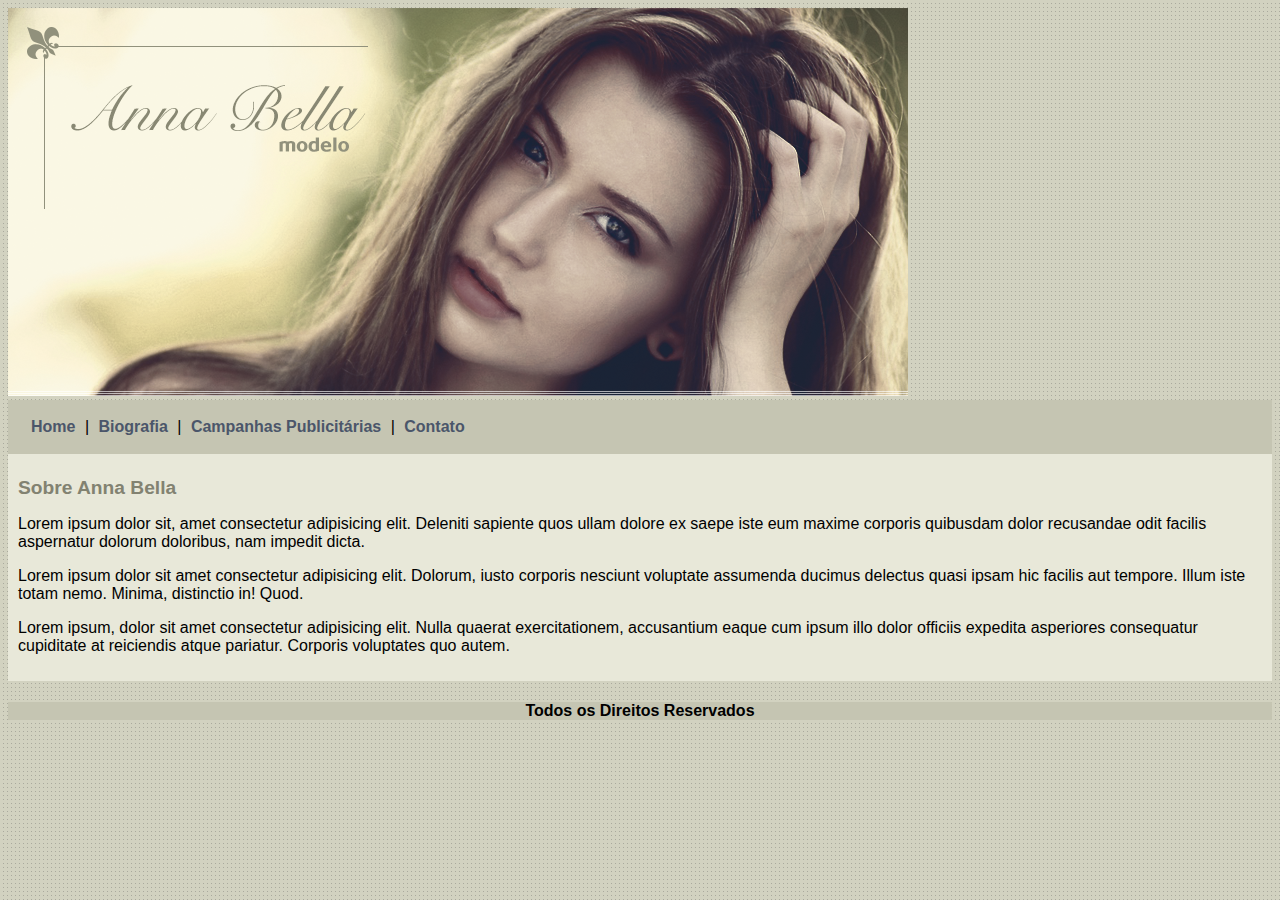
<file: index.html>
<!DOCTYPE html>
<html lang="pt-br">
<head>
    <meta charset="UTF-8">
    <meta name="viewport" content="width=device-width, initial-scale=1.0">
    <title>Anna Bella Oficial</title>
<link rel="stylesheet" href="style.css">
</head>
<body>

    <div id="principal"><!--inicio do conteudo-->
            
        <img src="imagens/capa.png" width="900px"  alt="logo">
    </div>

 <div id="menu">
      <a href="index.html" target="_self">Home</a> |
                <a href="biografia.html" target="_self">Biografia</a> |
                <a href="campanhaspublicitaria.html" target="_self">Campanhas Publicitárias</a> | 
                <a href="contato.html" target="_self">Contato</a>
            </div>

            <div id="conteudo">
                <h1>Sobre Anna Bella</h1>
                <p>Lorem ipsum dolor sit, amet consectetur adipisicing elit. Deleniti sapiente quos ullam dolore ex saepe iste eum maxime corporis quibusdam dolor recusandae odit facilis aspernatur dolorum doloribus, nam impedit dicta.</p>
                <p>Lorem ipsum dolor sit amet consectetur adipisicing elit. Dolorum, iusto corporis nesciunt voluptate assumenda ducimus delectus quasi ipsam hic facilis aut tempore. Illum iste totam nemo. Minima, distinctio in! Quod.</p>
                <p>Lorem ipsum, dolor sit amet consectetur adipisicing elit. Nulla quaerat exercitationem, accusantium eaque cum ipsum illo dolor officiis expedita asperiores consequatur cupiditate at reiciendis atque pariatur. Corporis voluptates quo autem.</p>
            </div>

            <div id="rodapé">
                <h4>Todos os Direitos Reservados</h4>
            </div>

        </div><!--fim do conteudo-->
   
</body>
</html>
</file>
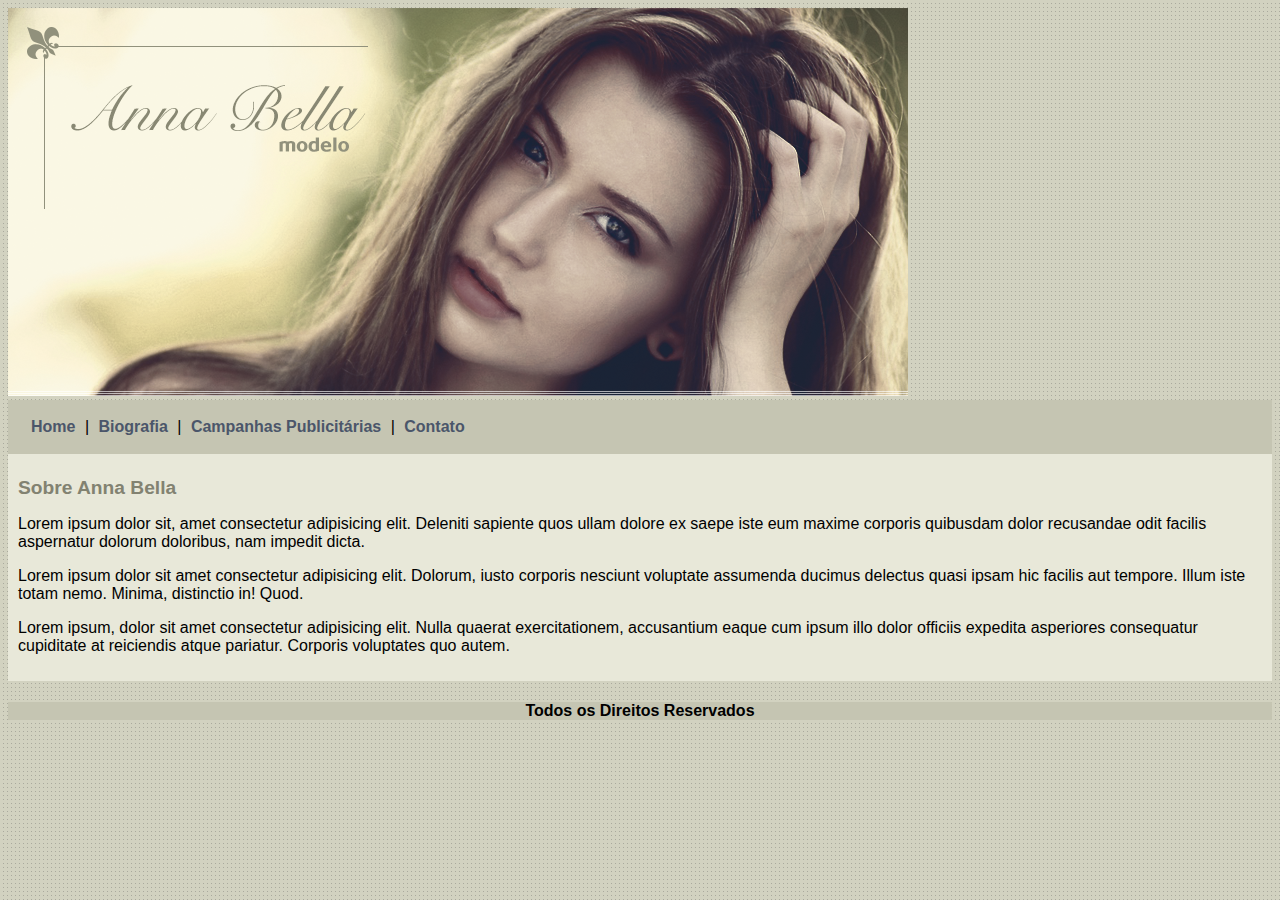
<file: biografia.html>
<!DOCTYPE html>
<html lang="pt-br">
<head>
    <meta charset="UTF-8">
    <meta name="viewport" content="width=device-width, initial-scale=1.0">
    <title>Biografia</title>
    <link rel="stylesheet" href="style.css">
</head>
<body>

    <div id="principal"><!--inicio do conteudo-->
            
        <img src="imagens/capa.png" width="900px"  alt="logo">
    </div>

        <div id="menu">
            <a href="index.html" target="_self">Home</a> |
            <a href="biografia.html" target="_self">Biografia</a> |
            <a href="campanhaspublicitaria.html" target="_self">Campanhas Publicitárias</a> |
            <a href="contato.html" target="_self">Contato</a>
        </div>

        <div id="conteudo">
            <h1>Sobre Anna Bella</h1>
            <p>Lorem ipsum dolor sit, amet consectetur adipisicing elit. Deleniti sapiente quos ullam dolore ex saepe iste eum maxime corporis quibusdam dolor recusandae odit facilis aspernatur dolorum doloribus, nam impedit dicta.</p>
            <p>Lorem ipsum dolor sit amet consectetur adipisicing elit. Dolorum, iusto corporis nesciunt voluptate assumenda ducimus delectus quasi ipsam hic facilis aut tempore. Illum iste totam nemo. Minima, distinctio in! Quod.</p>
            <p>Lorem ipsum, dolor sit amet consectetur adipisicing elit. Nulla quaerat exercitationem, accusantium eaque cum ipsum illo dolor officiis expedita asperiores consequatur cupiditate at reiciendis atque pariatur. Corporis voluptates quo autem.</p>
        </div>

        <div id="rodapé">
            <h4>Todos os Direitos Reservados</h4>
        </div>

    </div><!--fim do conteudo-->
</body>
</html>
</file>
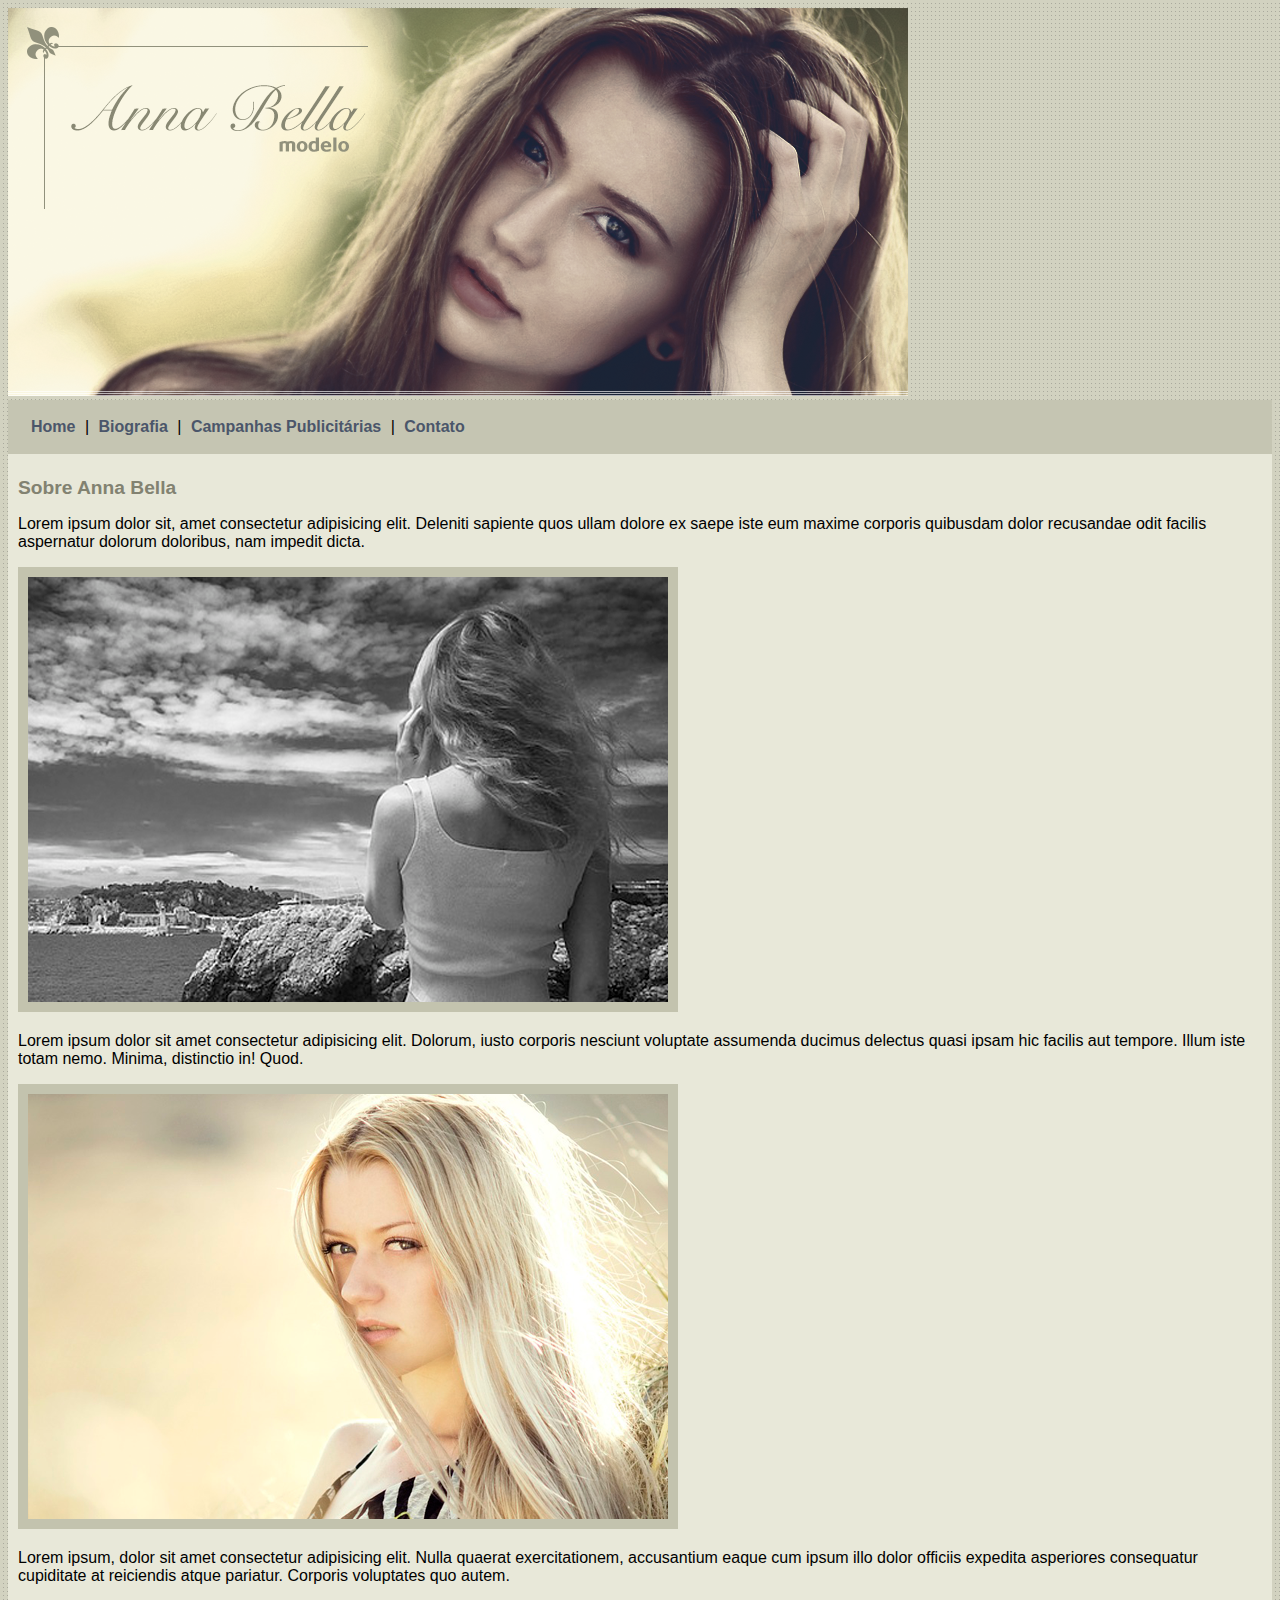
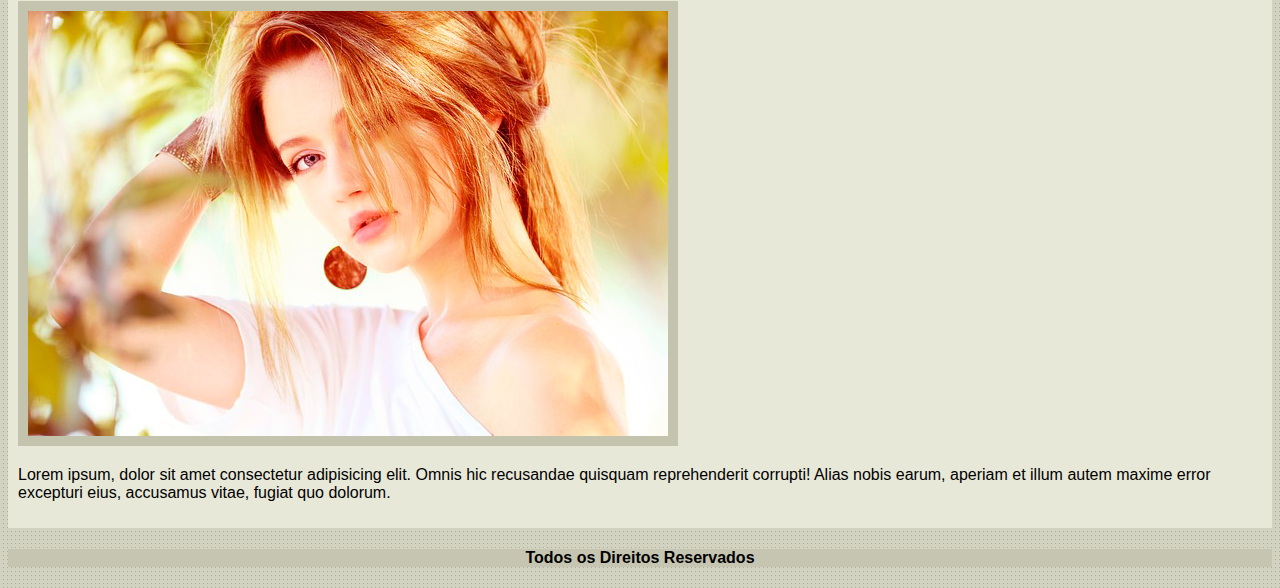
<file: campanhaspublicitaria.html>
<!DOCTYPE html>
<html lang="pt-br">
<head>
    <meta charset="UTF-8">
    <meta name="viewport" content="width=device-width, initial-scale=1.0">
    <title>Campanhas Publicitarias</title>
    <link rel="stylesheet" href="style.css">
</head>
<body>
    <div id="principal"><!--inicio do conteudo-->
            
        <img src="imagens/capa.png" width="900px"  alt="logo">
    </div>

        <div id="menu">
            <a href="index.html" target="_self">Home</a> |
            <a href="biografia.html" target="_self">Biografia</a> |
            <a href="campanhaspublicitaria.html" target="_self">Campanhas Publicitárias</a> |
            <a href="contato.html" target="_self">Contato</a>
        </div>

        <div id="conteudo">
            <h1>Sobre Anna Bella</h1>
            <p>Lorem ipsum dolor sit, amet consectetur adipisicing elit. Deleniti sapiente quos ullam dolore ex saepe iste eum maxime corporis quibusdam dolor recusandae odit facilis aspernatur dolorum doloribus, nam impedit dicta.</p>

            <img src="imagens/foto1.png" alt="foto1" class="imagem-campanha">

            <p>Lorem ipsum dolor sit amet consectetur adipisicing elit. Dolorum, iusto corporis nesciunt voluptate assumenda ducimus delectus quasi ipsam hic facilis aut tempore. Illum iste totam nemo. Minima, distinctio in! Quod.</p>

            <img src="imagens/foto2.png" alt="foto2" class="imagem-campanha">

            <p>Lorem ipsum, dolor sit amet consectetur adipisicing elit. Nulla quaerat exercitationem, accusantium eaque cum ipsum illo dolor officiis expedita asperiores consequatur cupiditate at reiciendis atque pariatur. Corporis voluptates quo autem.</p>

            <img src="imagens/foto3.png" alt="foto3" class="imagem-campanha">

            <p>Lorem ipsum, dolor sit amet consectetur adipisicing elit. Omnis hic recusandae quisquam reprehenderit corrupti! Alias nobis earum, aperiam et illum autem maxime error excepturi eius, accusamus vitae, fugiat quo dolorum.</p>
        </div>

        <div id="rodapé">
            <h4>Todos os Direitos Reservados</h4>
        </div>

    </div><!--fim do conteudo-->

</body>
</html>
</file>
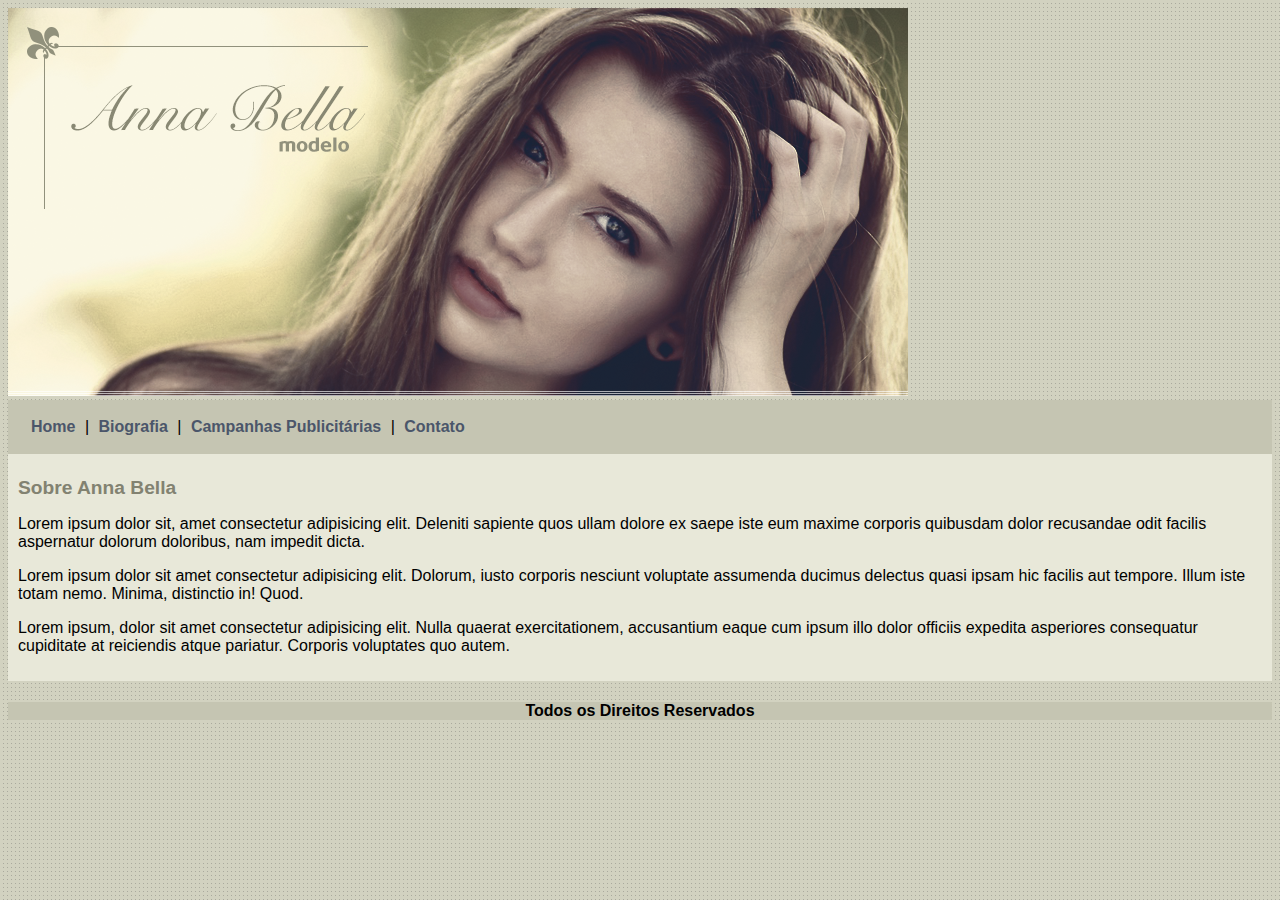
<file: index.html.html>
<!DOCTYPE html>
<html lang="pt-br">
<head>
    <meta charset="UTF-8">
    <meta name="viewport" content="width=device-width, initial-scale=1.0">
    <title>Anna Bella Oficial</title>
<link rel="stylesheet" href="style.css">
</head>
<body>

    <div id="principal"><!--inicio do conteudo-->
            
        <img src="imagens/capa.png" width="900px"  alt="logo">
    </div>

            <div id="menu">
                <a href="index.html" target="_self">Home</a> |
                <a href="biografia.html" target="_self">Biografia</a> |
                <a href="campanhaspublicitaria.html" target="_self">Campanhas Publicitárias</a> | 
                <a href="contato.html" target="_self">Contato</a>
            </div>

            <div id="conteudo">
                <h1>Sobre Anna Bella</h1>
                <p>Lorem ipsum dolor sit, amet consectetur adipisicing elit. Deleniti sapiente quos ullam dolore ex saepe iste eum maxime corporis quibusdam dolor recusandae odit facilis aspernatur dolorum doloribus, nam impedit dicta.</p>
                <p>Lorem ipsum dolor sit amet consectetur adipisicing elit. Dolorum, iusto corporis nesciunt voluptate assumenda ducimus delectus quasi ipsam hic facilis aut tempore. Illum iste totam nemo. Minima, distinctio in! Quod.</p>
                <p>Lorem ipsum, dolor sit amet consectetur adipisicing elit. Nulla quaerat exercitationem, accusantium eaque cum ipsum illo dolor officiis expedita asperiores consequatur cupiditate at reiciendis atque pariatur. Corporis voluptates quo autem.</p>
            </div>

            <div id="rodapé">
                <h4>Todos os Direitos Reservados</h4>
            </div>

        </div><!--fim do conteudo-->
   
</body>
</html>
</file>
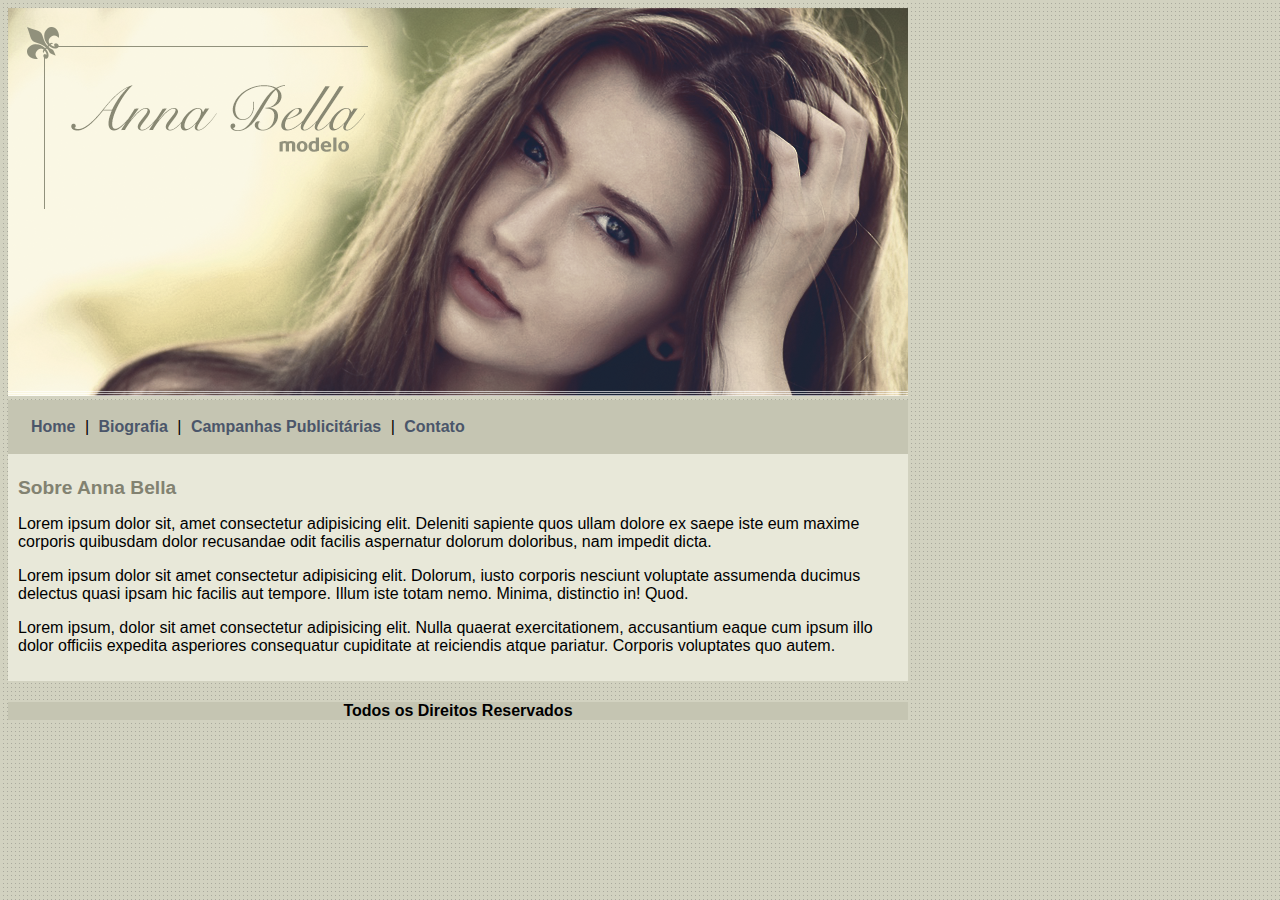
<file: paginainicial.html>
<!DOCTYPE html>
<html lang="pt-br">
<head>
    <meta charset="UTF-8">
    <meta name="viewport" content="width=device-width, initial-scale=1.0">
    <title>Anna Bella Oficial</title>
<link rel="stylesheet" href="style.css">
</head>
<body>

        <div id="principal" ><!--inicio do conteudo-->
            
            <img src="Imagens/capa.png" width="900px"  alt="logo">

            <div id="menu">
                <a href="páginainicial.html" target="_self">Home</a> |
                <a href="biografia.html" target="_self">Biografia</a> |
                <a href="campanhaspublicitaria.html" target="_self">Campanhas Publicitárias</a> | 
                <a href="contato.html" target="_self">Contato</a>
            </div>

            <div id="conteudo">
                <h1>Sobre Anna Bella</h1>
                <p>Lorem ipsum dolor sit, amet consectetur adipisicing elit. Deleniti sapiente quos ullam dolore ex saepe iste eum maxime corporis quibusdam dolor recusandae odit facilis aspernatur dolorum doloribus, nam impedit dicta.</p>
                <p>Lorem ipsum dolor sit amet consectetur adipisicing elit. Dolorum, iusto corporis nesciunt voluptate assumenda ducimus delectus quasi ipsam hic facilis aut tempore. Illum iste totam nemo. Minima, distinctio in! Quod.</p>
                <p>Lorem ipsum, dolor sit amet consectetur adipisicing elit. Nulla quaerat exercitationem, accusantium eaque cum ipsum illo dolor officiis expedita asperiores consequatur cupiditate at reiciendis atque pariatur. Corporis voluptates quo autem.</p>
            </div>

            <div id="rodapé">
                <h4>Todos os Direitos Reservados</h4>
            </div>

        </div><!--fim do conteudo-->
   
</body>
</html>
</file>
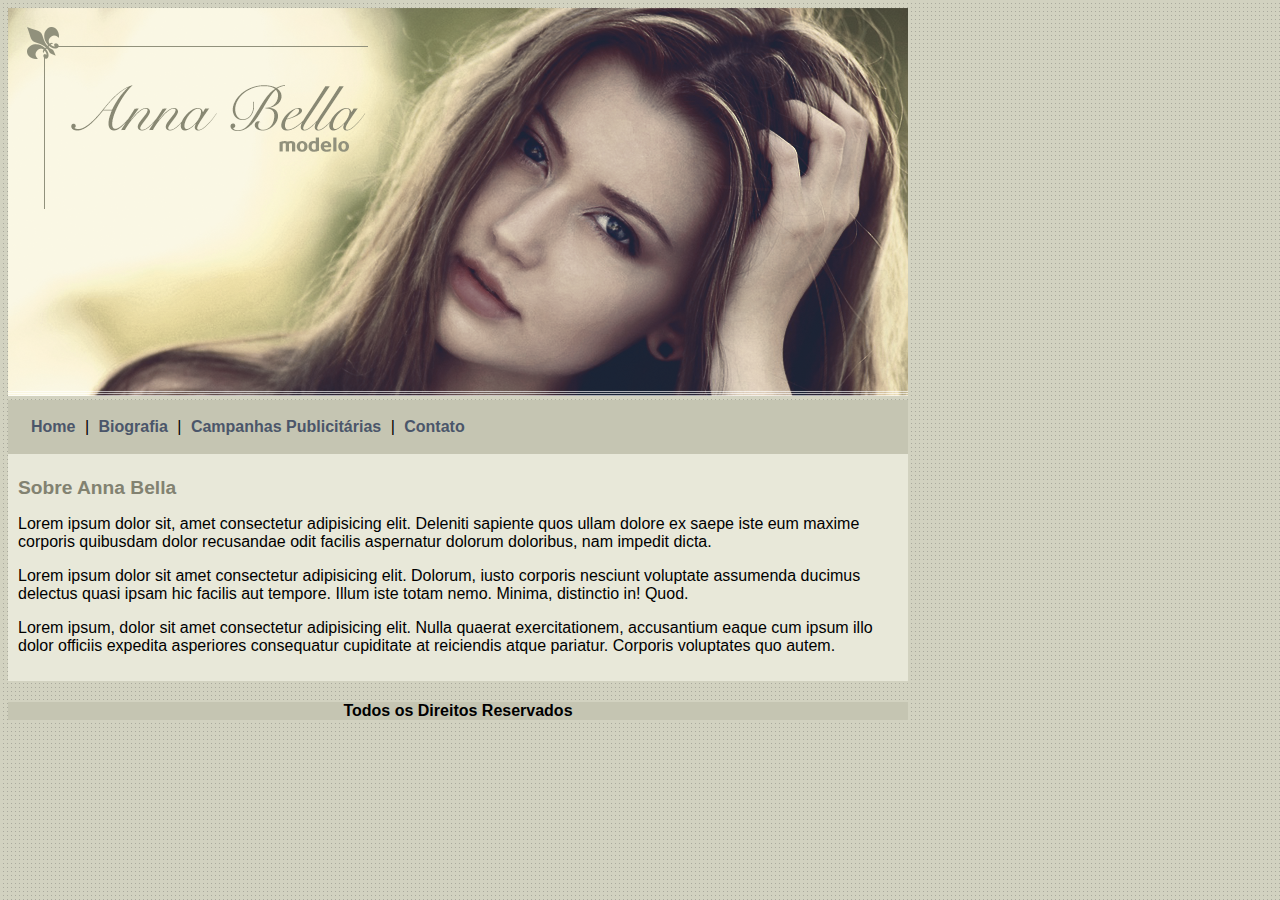
<file: páginainicial.html>
<!DOCTYPE html>
<html lang="pt-br">
<head>
    <meta charset="UTF-8">
    <meta name="viewport" content="width=device-width, initial-scale=1.0">
    <title>Anna Bella Oficial</title>
<link rel="stylesheet" href="style.css">
</head>
<body>

        <div id="principal" ><!--inicio do conteudo-->
            
            <img src="Imagens/capa.png" width="900px"  alt="logo">

            <div id="menu">
                <a href="páginainicial.html" target="_self">Home</a> | <a href="biografia.html" target="_self">Biografia</a> | <a href="campanhaspublicitaria.html" target="_self">Campanhas Publicitárias</a> | <a href="contato.html" target="_self">Contato</a>
            </div>

            <div id="conteudo">
                <h1>Sobre Anna Bella</h1>
                <p>Lorem ipsum dolor sit, amet consectetur adipisicing elit. Deleniti sapiente quos ullam dolore ex saepe iste eum maxime corporis quibusdam dolor recusandae odit facilis aspernatur dolorum doloribus, nam impedit dicta.</p>
                <p>Lorem ipsum dolor sit amet consectetur adipisicing elit. Dolorum, iusto corporis nesciunt voluptate assumenda ducimus delectus quasi ipsam hic facilis aut tempore. Illum iste totam nemo. Minima, distinctio in! Quod.</p>
                <p>Lorem ipsum, dolor sit amet consectetur adipisicing elit. Nulla quaerat exercitationem, accusantium eaque cum ipsum illo dolor officiis expedita asperiores consequatur cupiditate at reiciendis atque pariatur. Corporis voluptates quo autem.</p>
            </div>

            <div id="rodapé">
                <h4>Todos os Direitos Reservados</h4>
            </div>

        </div><!--fim do conteudo-->
   
</body>
</html>
</file>
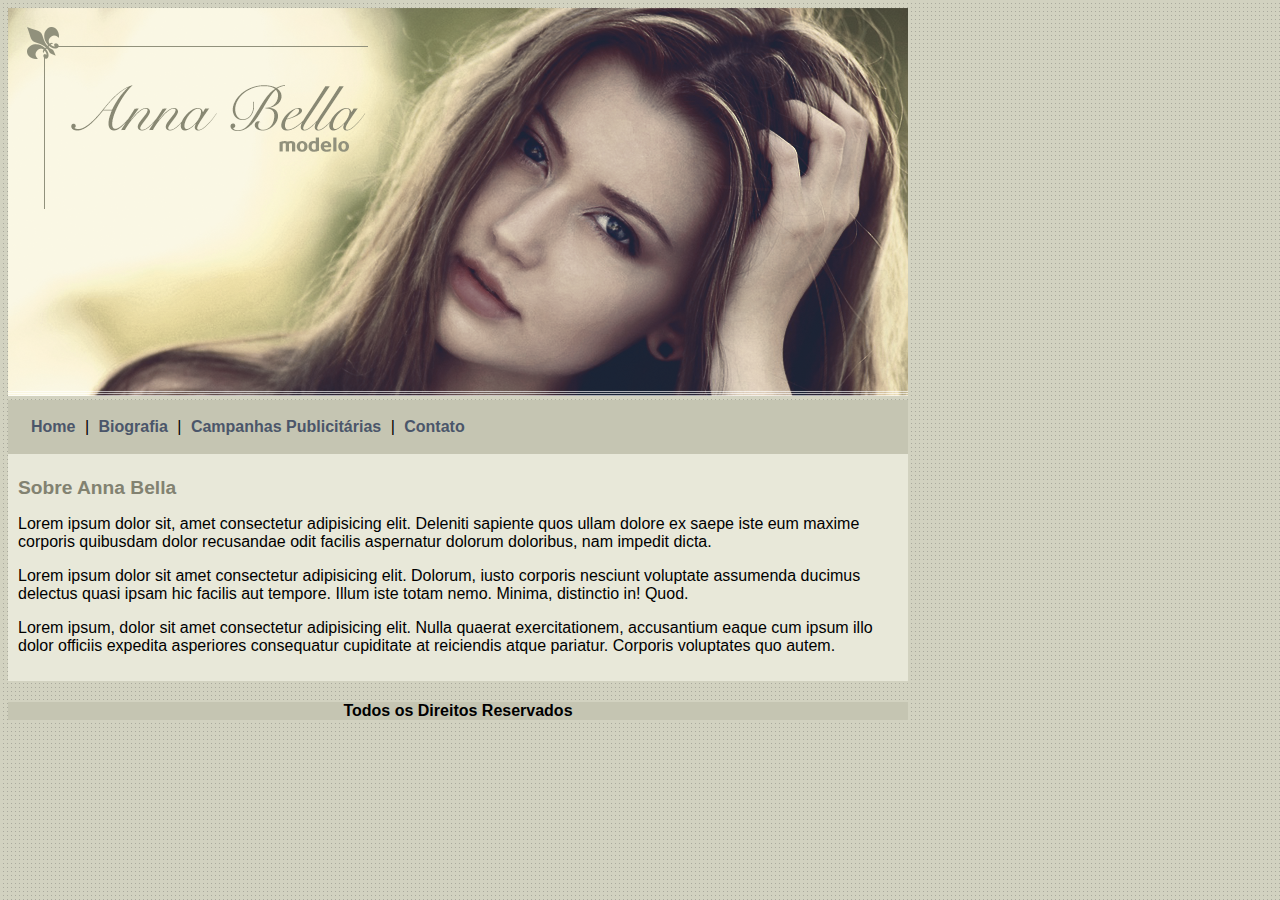
<file: Projeto2/biografia.html>
<!DOCTYPE html>
<html lang="pt-br">
<head>
    <meta charset="UTF-8">
    <meta name="viewport" content="width=device-width, initial-scale=1.0">
    <title>Biografia</title>
    <link rel="stylesheet" href="style.css">
</head>
<body>

    <div id="principal"><!--inicio do conteudo-->
            
        <img src="Imagens/capa.png" width="900px"  alt="logo">

        <div id="menu">
            <a href="páginainicial.html" target="_self">Home</a> | <a href="biografia.html" target="_self">Biografia</a> | <a href="campanhaspublicitaria.html" target="_self">Campanhas Publicitárias</a> | <a href="contato.html" target="_self">Contato</a>
        </div>

        <div id="conteudo">
            <h1>Sobre Anna Bella</h1>
            <p>Lorem ipsum dolor sit, amet consectetur adipisicing elit. Deleniti sapiente quos ullam dolore ex saepe iste eum maxime corporis quibusdam dolor recusandae odit facilis aspernatur dolorum doloribus, nam impedit dicta.</p>
            <p>Lorem ipsum dolor sit amet consectetur adipisicing elit. Dolorum, iusto corporis nesciunt voluptate assumenda ducimus delectus quasi ipsam hic facilis aut tempore. Illum iste totam nemo. Minima, distinctio in! Quod.</p>
            <p>Lorem ipsum, dolor sit amet consectetur adipisicing elit. Nulla quaerat exercitationem, accusantium eaque cum ipsum illo dolor officiis expedita asperiores consequatur cupiditate at reiciendis atque pariatur. Corporis voluptates quo autem.</p>
        </div>

        <div id="rodapé">
            <h4>Todos os Direitos Reservados</h4>
        </div>

    </div><!--fim do conteudo-->
</body>
</html>
</file>
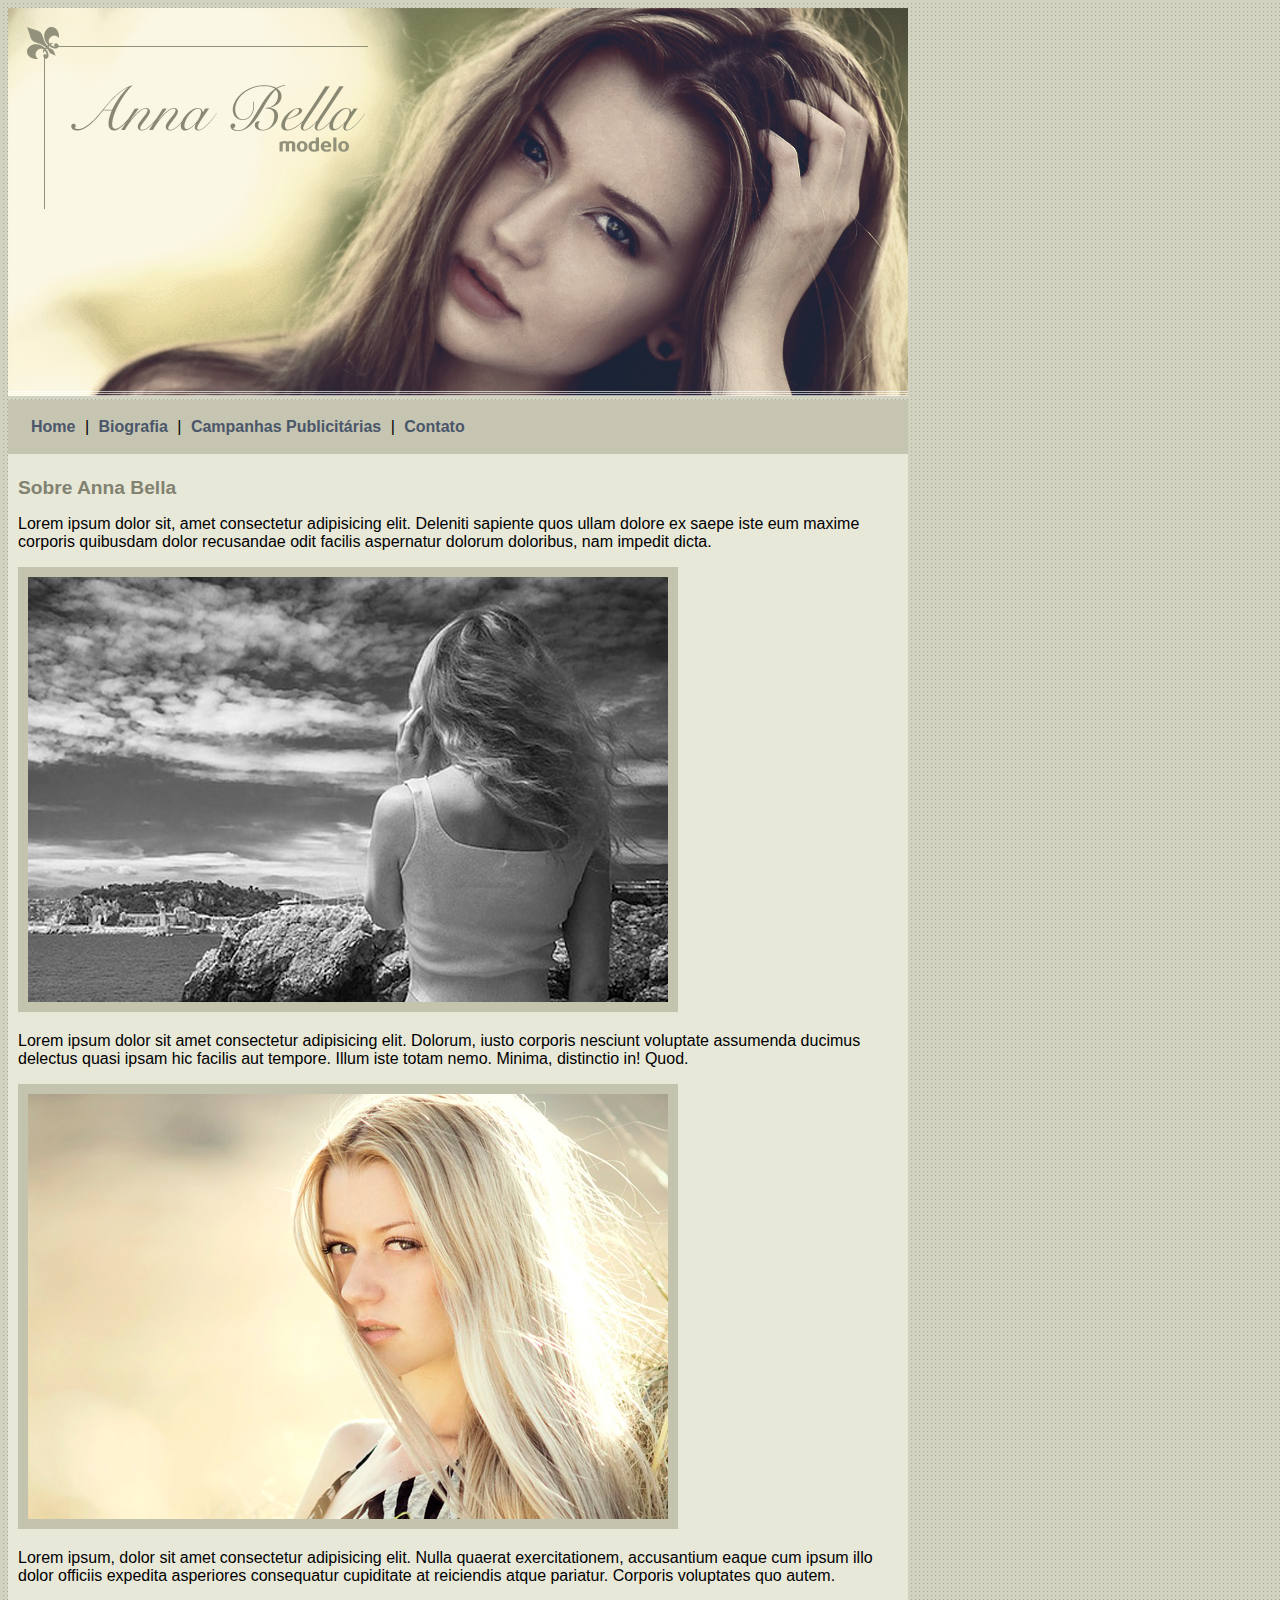
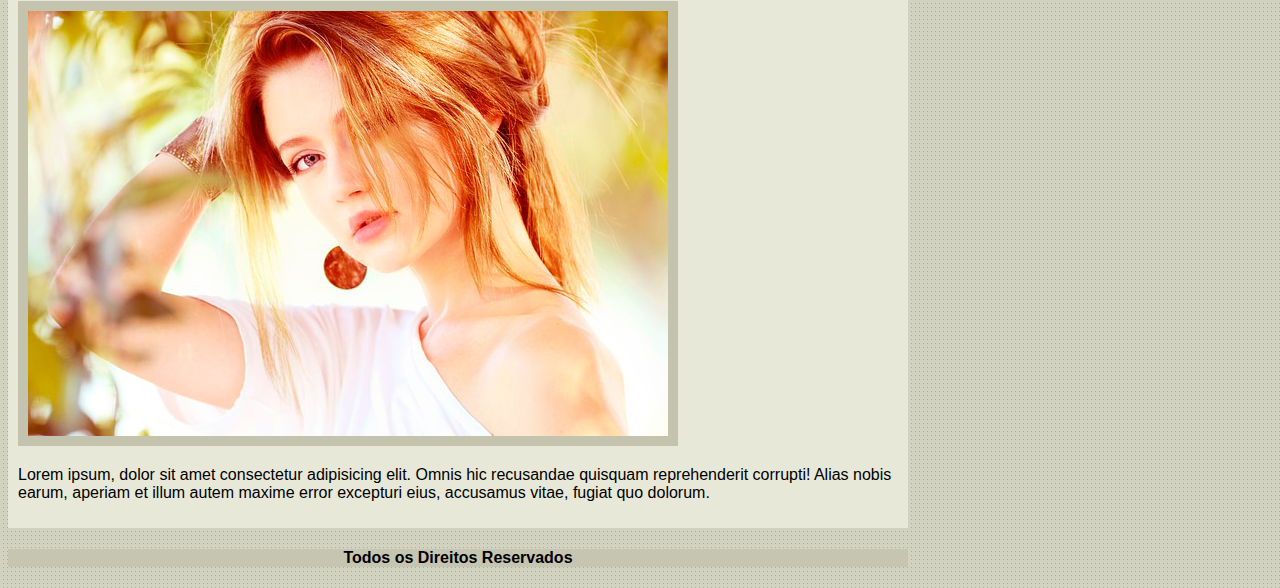
<file: Projeto2/campanhaspublicitaria.html>
<!DOCTYPE html>
<html lang="pt-br">
<head>
    <meta charset="UTF-8">
    <meta name="viewport" content="width=device-width, initial-scale=1.0">
    <title>Campanhas Publicitarias</title>
    <link rel="stylesheet" href="style.css">
</head>
<body>
    <div id="principal"><!--inicio do conteudo-->
            
        <img src="Imagens/capa.png" width="900px"  alt="logo">

        <div id="menu">
            <a href="páginainicial.html" target="_self">Home</a> | <a href="biografia.html" target="_self">Biografia</a> | <a href="campanhaspublicitaria.html" target="_self">Campanhas Publicitárias</a> | <a href="contato.html" target="_self">Contato</a>
        </div>

        <div id="conteudo">
            <h1>Sobre Anna Bella</h1>
            <p>Lorem ipsum dolor sit, amet consectetur adipisicing elit. Deleniti sapiente quos ullam dolore ex saepe iste eum maxime corporis quibusdam dolor recusandae odit facilis aspernatur dolorum doloribus, nam impedit dicta.</p>

            <img src="Imagens/foto1.png" alt="foto1" class="imagem-campanha">

            <p>Lorem ipsum dolor sit amet consectetur adipisicing elit. Dolorum, iusto corporis nesciunt voluptate assumenda ducimus delectus quasi ipsam hic facilis aut tempore. Illum iste totam nemo. Minima, distinctio in! Quod.</p>

            <img src="Imagens/foto2.png" alt="foto2" class="imagem-campanha">

            <p>Lorem ipsum, dolor sit amet consectetur adipisicing elit. Nulla quaerat exercitationem, accusantium eaque cum ipsum illo dolor officiis expedita asperiores consequatur cupiditate at reiciendis atque pariatur. Corporis voluptates quo autem.</p>

            <img src="Imagens/foto3.png" alt="foto3" class="imagem-campanha">

            <p>Lorem ipsum, dolor sit amet consectetur adipisicing elit. Omnis hic recusandae quisquam reprehenderit corrupti! Alias nobis earum, aperiam et illum autem maxime error excepturi eius, accusamus vitae, fugiat quo dolorum.</p>
        </div>

        <div id="rodapé">
            <h4>Todos os Direitos Reservados</h4>
        </div>

    </div><!--fim do conteudo-->

</body>
</html>
</file>
<file: style.css>
body{
    background: #d2d2c1 url(imagens/fundo.png);
    font: 16px Arial, Helvetica, sans-serif;
}

#principal{
    
    width: 900px;
    
}

#menu{
    background: #c5c5b2;
    padding: 18px;
}

#conteudo{
    background: #e8e8d9;
    padding: 10px;
}

#rodapé{
    text-align: center;
    font-weight: bold;
    font-family: Arial, Helvetica, sans-serif;
    background: #c5c5b2;
    

}

.centralizar{
    text-align: center;
}

.imagem-campanha{
    border: 10px solid #c3c3ae;
}

a{
    text-decoration: none;
    color: #4b566a;
    font-weight: bold;
    padding: 5px;
}

h1{
    color: #828271;
    font-size: 1.2em;
}
</file>
<file: Projeto2/style.css>
body{
    background: #d2d2c1 url(Imagens/fundo.png);
    font: 16px Arial, Helvetica, sans-serif;
}

#principal{
    
    width: 900px;
    
}

#menu{
    background: #c5c5b2;
    padding: 18px;
}

#conteudo{
    background: #e8e8d9;
    padding: 10px;
}

#rodapé{
    text-align: center;
    font-weight: bold;
    font-family: Arial, Helvetica, sans-serif;
    background: #c5c5b2;
    

}

.centralizar{
    text-align: center;
}

.imagem-campanha{
    border: 10px solid #c3c3ae;
}

a{
    text-decoration: none;
    color: #4b566a;
    font-weight: bold;
    padding: 5px;
}

h1{
    color: #828271;
    font-size: 1.2em;
}
</file>
